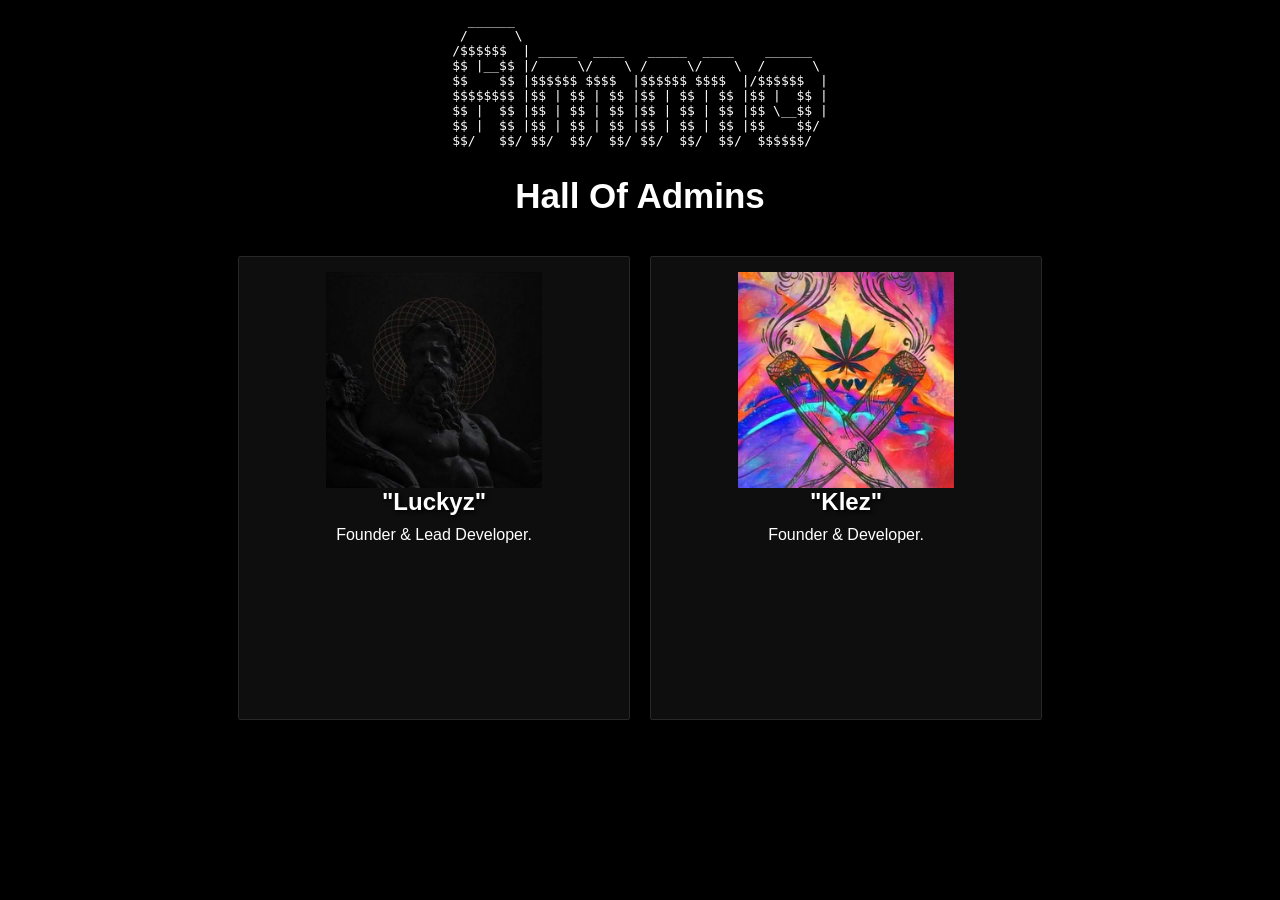
<file: hall-of-admins/admins.html>
<!DOCTYPE html>
<html lang="en">
<head>
    <meta charset="UTF-8">
    <meta name="viewport" content="width=device-width, initial-scale=1.0">
    <title>Hall Of Admins</title>
    <style>
        body {
            font-family: Arial, sans-serif;
            margin: 0;
            padding: 0;
            background-color: black;
            color: white;
            min-height: 100vh;
            overflow-y: auto; /* Allows scrolling on the entire page */
            display: flex;
            flex-direction: column;
            align-items: center; /* Centers all content horizontally */
            justify-content: flex-start;
        }

        .banner-container {
            text-align: center;
            margin-bottom: 20px;
        }

        .box-container {
            display: flex;
            justify-content: center; /* Centers the boxes */
            gap: 20px;
            flex-wrap: wrap; /* Allows wrapping for smaller screens */
            width: 100%;
            max-width: 1200px;
            margin: 20px 0;
        }

        .box {
            border: solid 1px rgb(40, 40, 40);
            background-color: rgb(14, 14, 14);
            width: 30%;
            min-width: 250px;
            border-radius: 2px;
            padding: 15px;
            box-shadow: 0px 0px 5px 0px rgba(0, 0, 0, 0.75);
            display: flex;
            flex-direction: column;
            justify-content: flex-start;
            align-items: center;
            overflow: hidden; /* Prevents content overflow */
        }

        .box img {
            max-width: 100%;
            max-height: 50%;
        }

        .box p {
            margin-top: 10px;
            /* No height restriction, fills available space */
        }

        .scroll-notice {
            font-size: 12px;
            color: gray;
            text-align: center;
            margin-top: 5px;
        }

        .rainbow {
            text-shadow: 2px 2px 4px #000000;
            -webkit-animation: rainbow 5s infinite;
            animation: rainbow 5s infinite;
        }

        @keyframes rainbow {
            0% { color: red; }
            17% { color: orange; }
            33% { color: yellow; }
            50% { color: green; }
            67% { color: blue; }
            84% { color: purple; }
            100% { color: red; }
        }

        .name-text {
            text-align: center;
            font-size: 24px;
            font-weight: bold;
        }

        .title-text {
            text-align: center;
            font-size: 35px;
            font-weight: bold;
        }
    </style>
</head>
<body>
    <div class="banner-container">
        <pre>
  ______                                        
 /      \                                       
/$$$$$$  | _____  ____   _____  ____    ______  
$$ |__$$ |/     \/    \ /     \/    \  /      \ 
$$    $$ |$$$$$$ $$$$  |$$$$$$ $$$$  |/$$$$$$  |
$$$$$$$$ |$$ | $$ | $$ |$$ | $$ | $$ |$$ |  $$ |
$$ |  $$ |$$ | $$ | $$ |$$ | $$ | $$ |$$ \__$$ |
$$ |  $$ |$$ | $$ | $$ |$$ | $$ | $$ |$$    $$/ 
$$/   $$/ $$/  $$/  $$/ $$/  $$/  $$/  $$$$$$/  
        </pre>
        <strong class="title-text rainbow">Hall Of Admins</strong>
    </div>

    <div class="box-container">
        <div class="box">
            <img src="assets/users/hof/Luckyz.webp" alt="Luckyz">
            <div class="name-text rainbow">"Luckyz"</div>
            <p>Founder & Lead Developer.</p>
        </div>

        <div class="box">
            <img src="assets/users/hof/Klez.webp" alt="Klez">
            <div class="name-text rainbow">"Klez"</div>
            <p>Founder & Developer.</p>
        </div>
    </div>
</body>
</html>
</file>
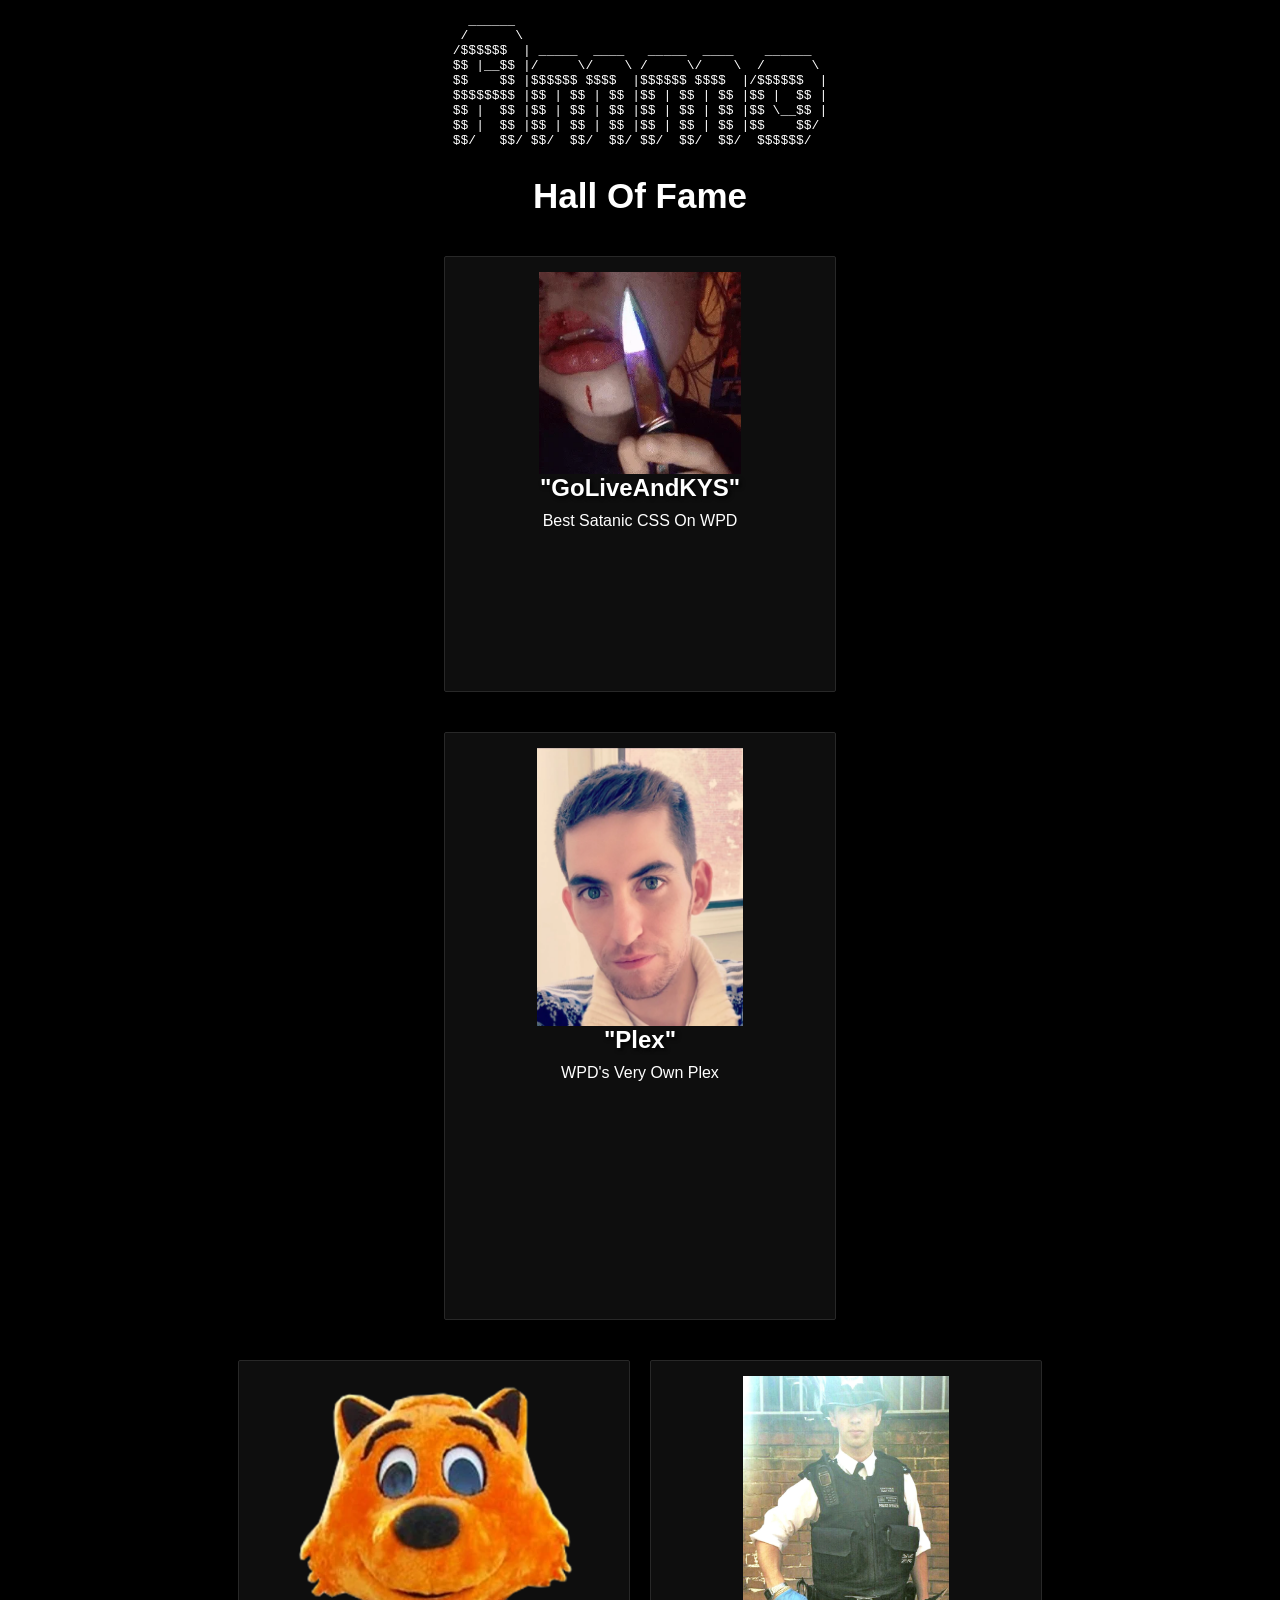
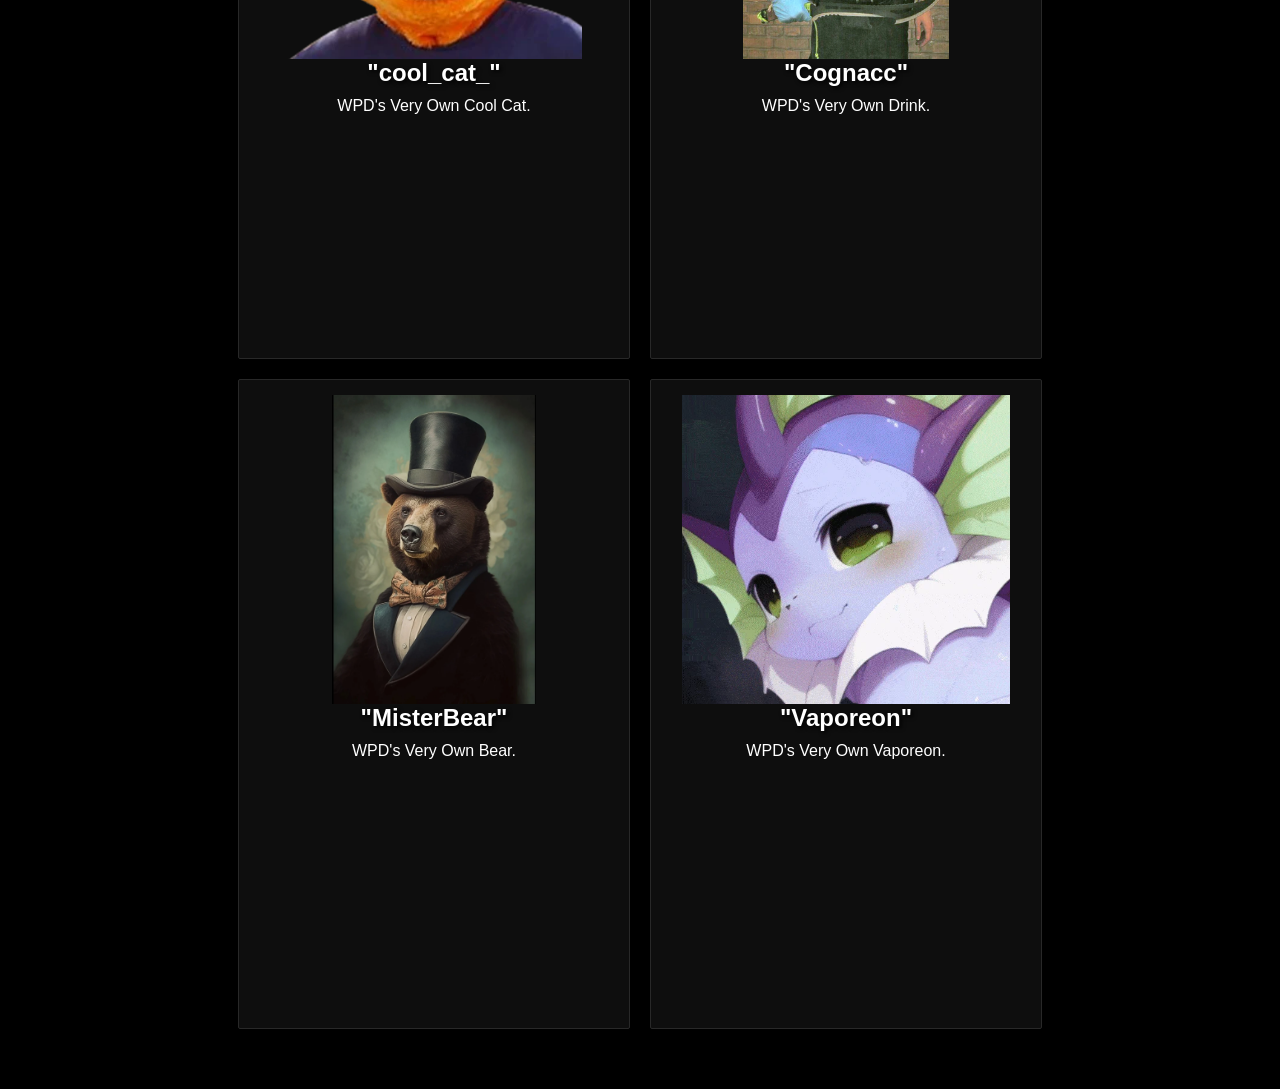
<file: hall-of-fame/hof.html>
<!DOCTYPE html>
<html lang="en">
<head>
    <meta charset="UTF-8">
    <meta name="viewport" content="width=device-width, initial-scale=1.0">
    <title>Hall Of Fame</title>
    <style>
        body {
            font-family: Arial, sans-serif;
            margin: 0;
            padding: 0;
            background-color: black;
            color: white;
            min-height: 100vh;
            overflow-y: auto; /* Allows scrolling on the entire page */
            display: flex;
            flex-direction: column;
            align-items: center; /* Centers all content horizontally */
            justify-content: flex-start;
        }

        .banner-container {
            text-align: center;
            margin-bottom: 20px;
        }

        .box-container {
            display: flex;
            justify-content: center; /* Centers the boxes */
            gap: 20px;
            flex-wrap: wrap; /* Allows wrapping for smaller screens */
            width: 100%;
            max-width: 1200px;
            margin: 20px 0;
        }

        .box {
            border: solid 1px rgb(40, 40, 40);
            background-color: rgb(14, 14, 14);
            width: 30%;
            min-width: 250px;
            border-radius: 2px;
            padding: 15px;
            box-shadow: 0px 0px 5px 0px rgba(0, 0, 0, 0.75);
            display: flex;
            flex-direction: column;
            justify-content: flex-start;
            align-items: center;
            overflow: hidden; /* Prevents content overflow */
        }

        .box img {
            max-width: 100%;
            max-height: 50%;
        }

        .box p {
            margin-top: 10px;
            /* No height restriction, fills available space */
        }

        .scroll-notice {
            font-size: 12px;
            color: gray;
            text-align: center;
            margin-top: 5px;
        }

        .rainbow {
            text-shadow: 2px 2px 4px #000000;
            -webkit-animation: rainbow 5s infinite;
            animation: rainbow 5s infinite;
        }

        @keyframes rainbow {
            0% { color: red; }
            17% { color: orange; }
            33% { color: yellow; }
            50% { color: green; }
            67% { color: blue; }
            84% { color: purple; }
            100% { color: red; }
        }

        .name-text {
            text-align: center;
            font-size: 24px;
            font-weight: bold;
        }

        .title-text {
            text-align: center;
            font-size: 35px;
            font-weight: bold;
        }
    </style>
</head>
<body>
    <div class="banner-container">
        <pre>
  ______                                        
 /      \                                       
/$$$$$$  | _____  ____   _____  ____    ______  
$$ |__$$ |/     \/    \ /     \/    \  /      \ 
$$    $$ |$$$$$$ $$$$  |$$$$$$ $$$$  |/$$$$$$  |
$$$$$$$$ |$$ | $$ | $$ |$$ | $$ | $$ |$$ |  $$ |
$$ |  $$ |$$ | $$ | $$ |$$ | $$ | $$ |$$ \__$$ |
$$ |  $$ |$$ | $$ | $$ |$$ | $$ | $$ |$$    $$/ 
$$/   $$/ $$/  $$/  $$/ $$/  $$/  $$/  $$$$$$/  
        </pre>
        <strong class="title-text rainbow">Hall Of Fame</strong>
    </div>

    <div class="box-container">
        <div class="box">
            <img src="assets/users/hof/GoLiveAndKYS.webp" alt="GoLiveAndKYS">
            <div class="name-text rainbow">"GoLiveAndKYS"</div>
            <p>Best Satanic CSS On WPD</p>
        </div>

    <div class="box-container">
        <div class="box">
            <img src="assets/users/hof/Plex.webp" alt="Plex">
            <div class="name-text rainbow">"Plex"</div>
            <p>WPD's Very Own Plex</p>
        </div>

    <div class="box-container">
        <div class="box">
            <img src="assets/users/hof/cool_cat_.webp" alt="cool_cat_">
            <div class="name-text rainbow">"cool_cat_"</div>
            <p>WPD's Very Own Cool Cat.</p>
        </div>

        <div class="box">
            <img src="assets/users/hof/Cognacc.webp" alt="Cognacc">
            <div class="name-text rainbow">"Cognacc"</div>
            <p>WPD's Very Own Drink.</p>
        </div>

        <div class="box">
            <img src="assets/users/hof/MisterBear.webp" alt="MisterBear">
            <div class="name-text rainbow">"MisterBear"</div>
            <p>WPD's Very Own Bear.</p>
        </div>

        <div class="box">
            <img src="assets/users/hof/Vaporeon.webp" alt="Vaporeon">
            <div class="name-text rainbow">"Vaporeon"</div>
            <p>WPD's Very Own Vaporeon.</p>
        </div>

    </div>
</body>
</html>
</file>
